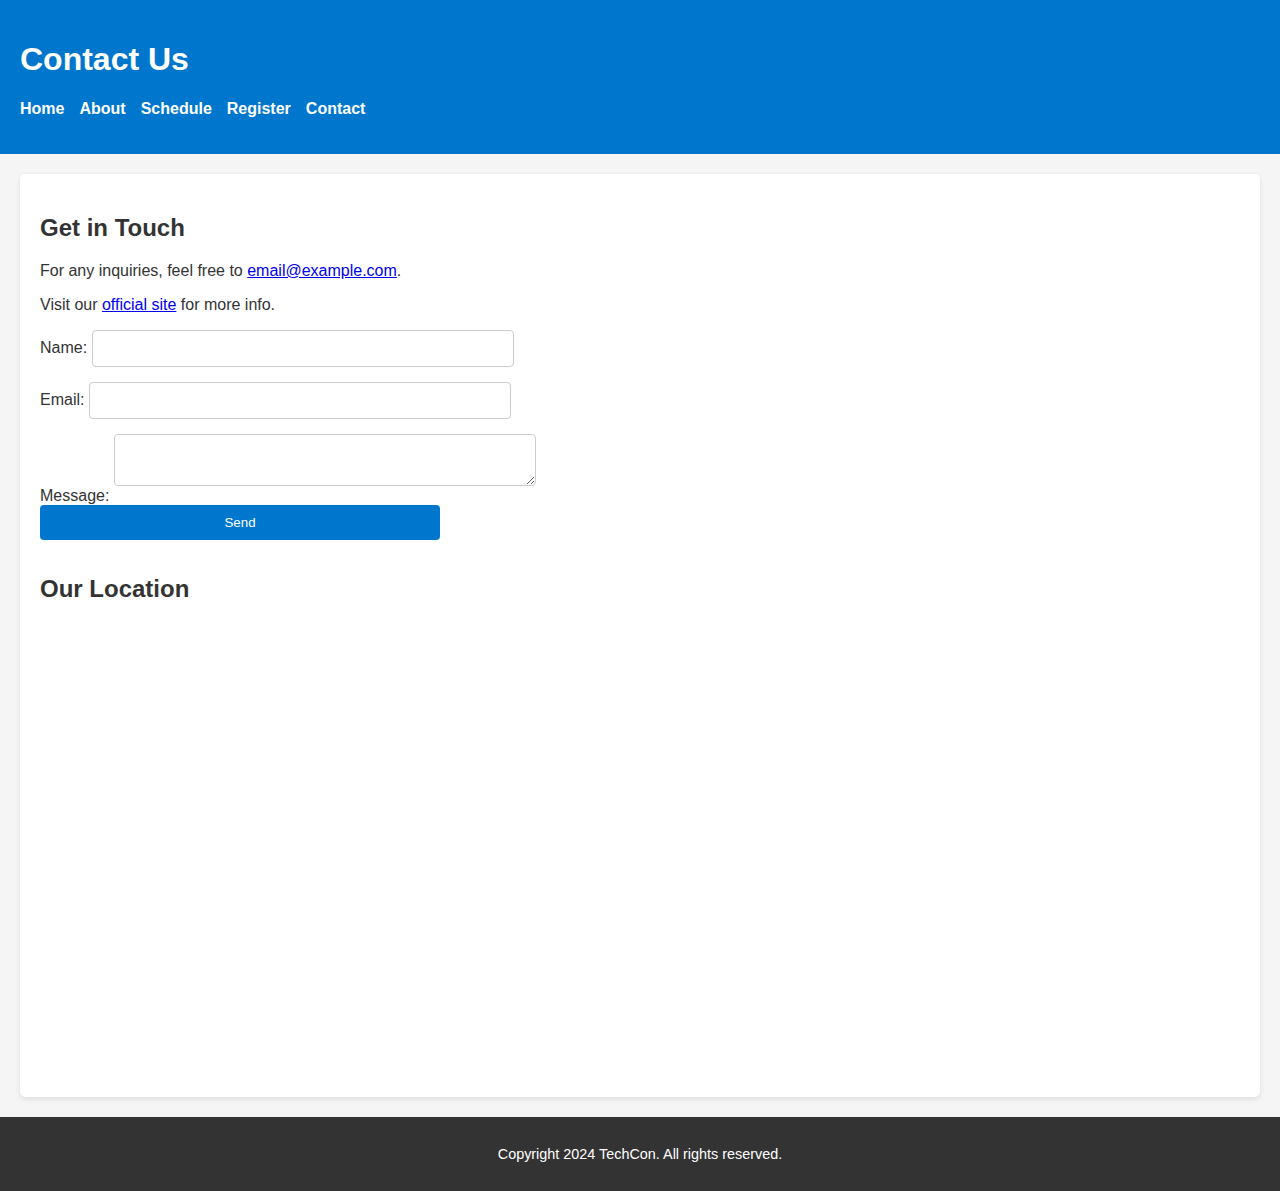
<file: techcon_website/contact.html>
<!DOCTYPE html>
<html lang="en">
<head>
  <meta charset="UTF-8" />
  <meta name="viewport" content="width=device-width, initial-scale=1.0" />
  <title>Contact Us - TechCon 2024</title>
  <link rel="stylesheet" href="styles.css" />
</head>
<body>

  <header>
    <h1>Contact Us</h1>
    <nav>
      <ul>
        <li><a href="index.html">Home</a></li>
        <li><a href="about.html">About</a></li>
        <li><a href="schedule.html">Schedule</a></li>
        <li><a href="register.html">Register</a></li>
        <li><a href="contact.html">Contact</a></li>
      </ul>
    </nav>
  </header>

  <main>
    <section>
      <h2>Get in Touch</h2>
      <p>For any inquiries, feel free to <a href="mailto:email@example.com">email@example.com</a>.</p>
      <p>Visit our <a href="https://techcon2024.example.com" target="_blank">official site</a> for more info.</p>

      <form action="#" method="post">
        <label for="name">Name:</label>
        <input type="text" id="name" name="name" required /><br />

        <label for="email">Email:</label>
        <input type="email" id="email" name="email" required /><br />

        <label for="message">Message:</label>
        <textarea id="message" name="message" required></textarea><br />

        <button type="submit">Send</button>
      </form>

      <h2>Our Location</h2>
      <iframe src="https://maps.example.com/embed" width="600" height="450" style="border:0;" allowfullscreen="" loading="lazy"></iframe>
    </section>
  </main>

  <footer>
    <p>Copyright 2024 TechCon. All rights reserved.</p>
  </footer>

</body>
</html>
</file>
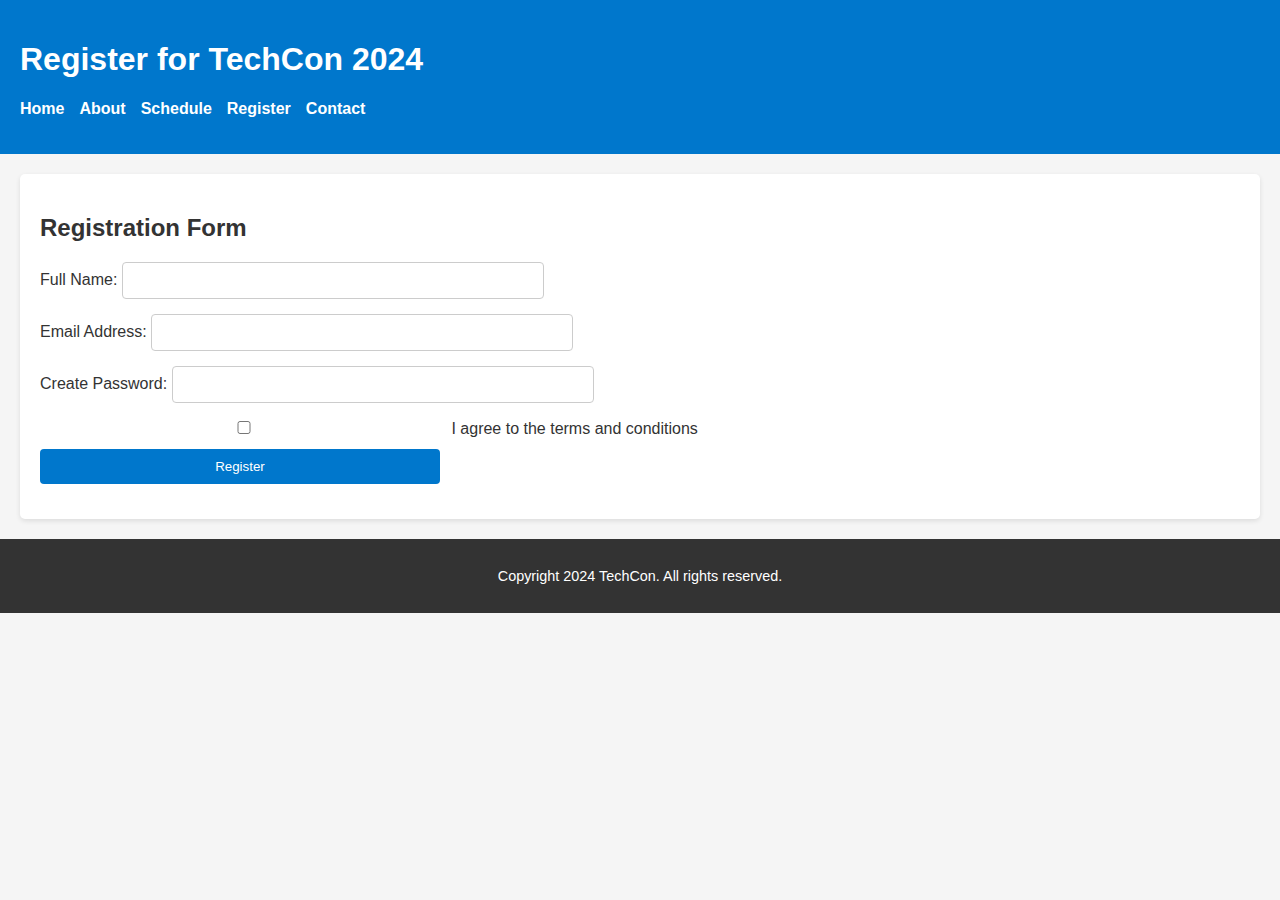
<file: techcon_website/register.html>
<!DOCTYPE html>
<html lang="en">
<head>
  <meta charset="UTF-8" />
  <meta name="viewport" content="width=device-width, initial-scale=1.0" />
  <title>Register for TechCon 2024</title>
  <link rel="stylesheet" href="styles.css" />
</head>
<body>

  <header>
    <h1>Register for TechCon 2024</h1>
    <nav>
      <ul>
        <li><a href="index.html">Home</a></li>
        <li><a href="about.html">About</a></li>
        <li><a href="schedule.html">Schedule</a></li>
        <li><a href="register.html">Register</a></li>
        <li><a href="contact.html">Contact</a></li>
      </ul>
    </nav>
  </header>

  <main>
    <section>
      <h2>Registration Form</h2>
      <form action="#" method="post">
        <label for="fullname">Full Name:</label>
        <input type="text" id="fullname" name="fullname" required /><br />

        <label for="email">Email Address:</label>
        <input type="email" id="email" name="email" required /><br />

        <label for="password">Create Password:</label>
        <input type="password" id="password" name="password" required /><br />

        <label>
          <input type="checkbox" name="terms" required />
          I agree to the terms and conditions
        </label><br />

        <button type="submit">Register</button>
      </form>
    </section>
  </main>

  <footer>
    <p>Copyright 2024 TechCon. All rights reserved.</p>
  </footer>

</body>
</html>
</file>
<file: techcon_website/styles.css>
/* General page styling */
body {
  font-family: Arial, sans-serif;
  margin: 0;
  padding: 0;
  background-color: #f5f5f5;
  color: #333;
}

/* Header and navigation */
header {
  background-color: #0077cc;
  color: white;
  padding: 20px;
}

nav ul {
  list-style: none;
  padding: 0;
  display: flex;
  gap: 15px;
}

nav a {
  text-decoration: none;
  color: white;
  font-weight: bold;
}

nav a:hover {
  text-decoration: underline;
}

/* Sections */
section {
  padding: 20px;
  margin: 20px;
  background-color: white;
  border-radius: 5px;
  box-shadow: 0 2px 5px rgba(0,0,0,0.1);
}

/* Tables */
table {
  width: 100%;
  border-collapse: collapse;
  margin-top: 15px;
}

table th, table td {
  border: 1px solid #ccc;
  padding: 10px;
  text-align: left;
}

table th {
  background-color: #0077cc;
  color: white;
}

table tr:nth-child(even) {
  background-color: #f9f9f9;
}

/* Forms */
form input, form textarea, form button {
  width: 100%;
  max-width: 400px;
  padding: 10px;
  margin-bottom: 15px;
  border: 1px solid #ccc;
  border-radius: 4px;
}

form button {
  background-color: #0077cc;
  color: white;
  border: none;
  cursor: pointer;
}

form button:hover {
  background-color: #005fa3;
}

/* Footer */
footer {
  text-align: center;
  padding: 15px;
  background-color: #333;
  color: white;
  font-size: 0.9em;
}
</file>
